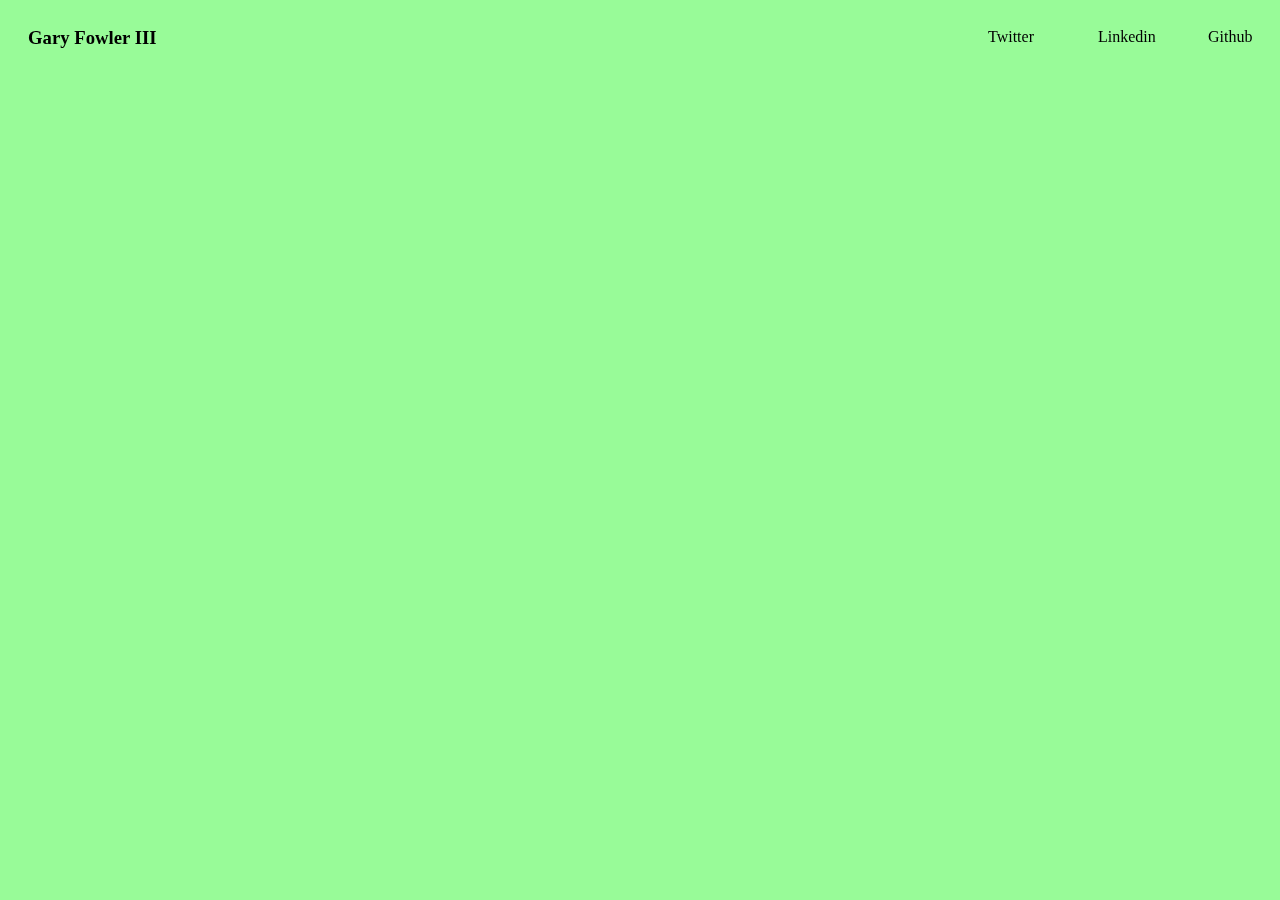
<file: index.html>
<!DOCTYPE html>
<html>

<head>
<meta charset="UTF-8">
<meta name="description" content ="Personal Projects of Gary Fowler">
<meta name="author" content="Gary Fowler">
	<link rel="stylesheet" href="style.css">
	
<!--[if lte IE 6]>
	<style>#bordertop, #borderbottom, #borderleft, #borderright { display: none; }</style>
<![endif]-->


<title>Gary Fowler III</title>


</head>

<body>
	<div id="borderleft"></div>
	<div id="borderright"></div>
	<div id="bordertop"></div>
	<div id="borderbottom"></div>
	
	<div id="navbar">
		<ul>
			<li><a id="farright_navbar_element" href="https://github.com/IamGary24">Github</a></li>
			<li><a href="https://www.linkedin.com/in/garyfowler3/">Linkedin</a></li>
			<li><a href="https://twitter.com/Fowler_3">Twitter</a></li>
			<li><h3>Gary Fowler III</h3></li>
		</ul>
	</div>
</body>
</html>
</file>
<file: style.css>
body {
	background-color: #98FB98;
}

#bordertop, #borderbottom, #borderleft, #borderright {
	background: #98FB98;
	position: fixed;
	}
	#borderleft, #borderright {
		top: 0; bottom: 0;
		width: 15px;
		}
		#borderleft { left: 0; }
		#borderright { right: 0; }
		
	#bordertop, #borderbottom {
		left: 0; right: 0;
		height: 15px;
		}
		#bordertop { top: 0; }
		#borderbottom { bottom: 0; }
		
@media 

/* Fairly small screens including iphones */
only screen and (max-width: 500px),

/* iPads */
only screen and (min-device-width: 768px) and (max-device-width: 1024px) 

{
	#bordertop, #borderbottom, #borderleft, #borderright { display: none; }
}

#navbar
{
	position: absolute;
	height: 10%;
	width: 100%;
	color: black;
}

ul {
	list-style-type: none;
	margin: 0;
	padding: 0;
}

li {
	display: inline;
	text-decoration: none;
}

a {
	display: block;
	width: 50px;
	padding: 20px 30px;
	float: right;
	color: black;
	text-decoration: none;
}

h3 {
	float: left;
	padding-left: 20px;
}
</file>
